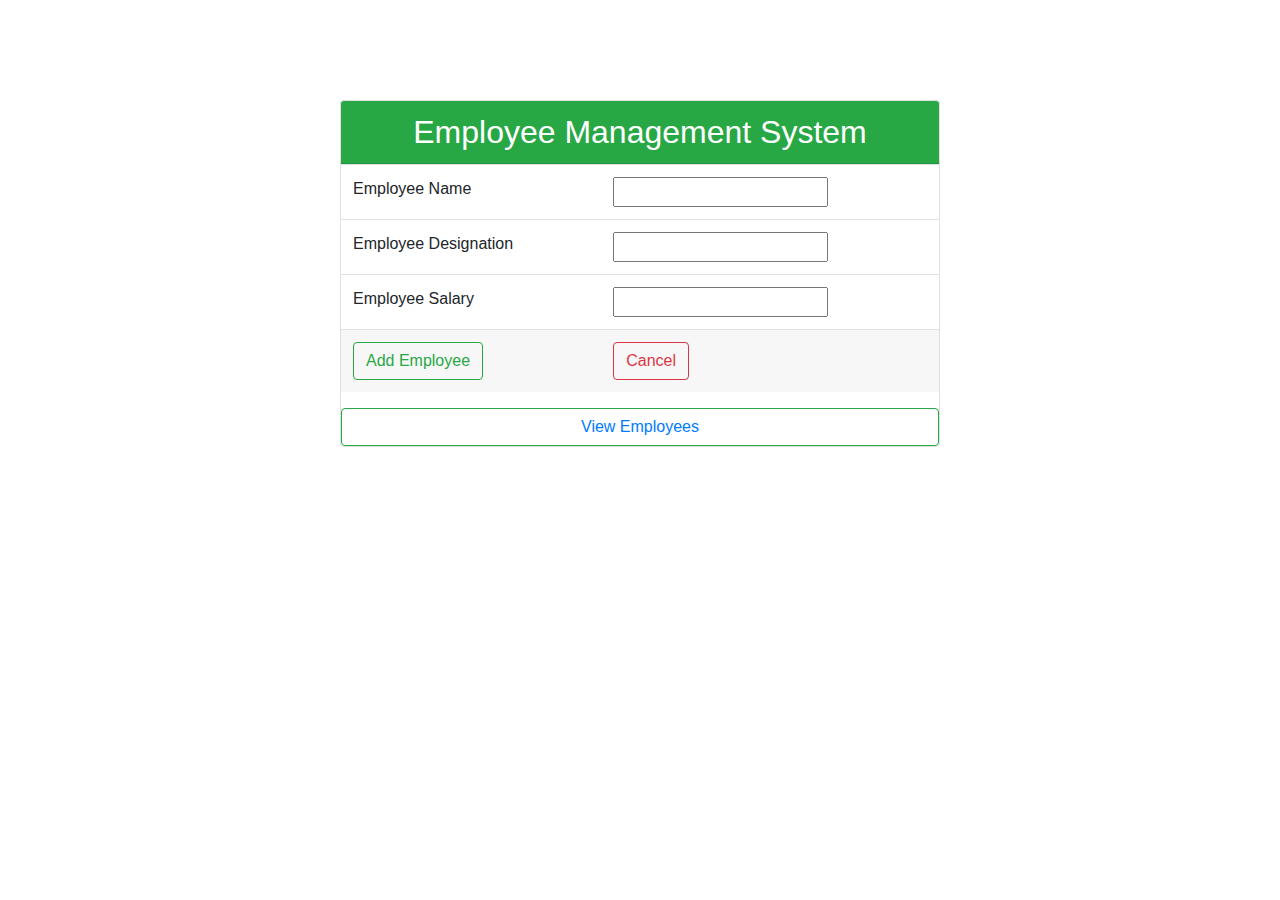
<file: SimpleEmployeeManagementSystem/src/main/webapp/index.html>
<!DOCTYPE html>
<html>

<head>
	<meta charset="ISO-8859-1">
	<title>Employee Management System</title>
	<link rel="stylesheet" href="css/bootstrap.css">
	</link>
	<style>
		#frm {
			width: 600px;
			margin: auto;
			margin-top: 100px;
		}
		
	</style>
</head>

<body class="container-fluid" >
	<form action="/SimpleEmployeeManagementSystem/register" method="post" class="form card" id="frm">
		<center>
			<h2 class="bg-success text-white card-header">Employee Management System</h2>
		</center>
		<table class="table table-hover">

			<tr>
				<td>Employee Name</td>
				<td><input type="text" name="employeeName" required></td>
			</tr>
			<tr>
				<td>Employee Designation</td>
				<td><input type="text" name="employeeDesignation" required></td>
			</tr>
			<tr>
				<td>Employee Salary</td>
				<td><input type="number" name="employeeSalary" required></td>
			</tr>

			<tr class="card-footer">
				<td><button type="submit" class="btn btn-outline-success">Add Employee</button></td>
				<td><button type="reset" class="btn btn-outline-danger">Cancel</button></td>
			</tr>
		</table>
		<button class="btn btn-outline-success d-block"><a href="viewEmployee">View Employees</a></button>
	</form>
</body>

</html>
</file>
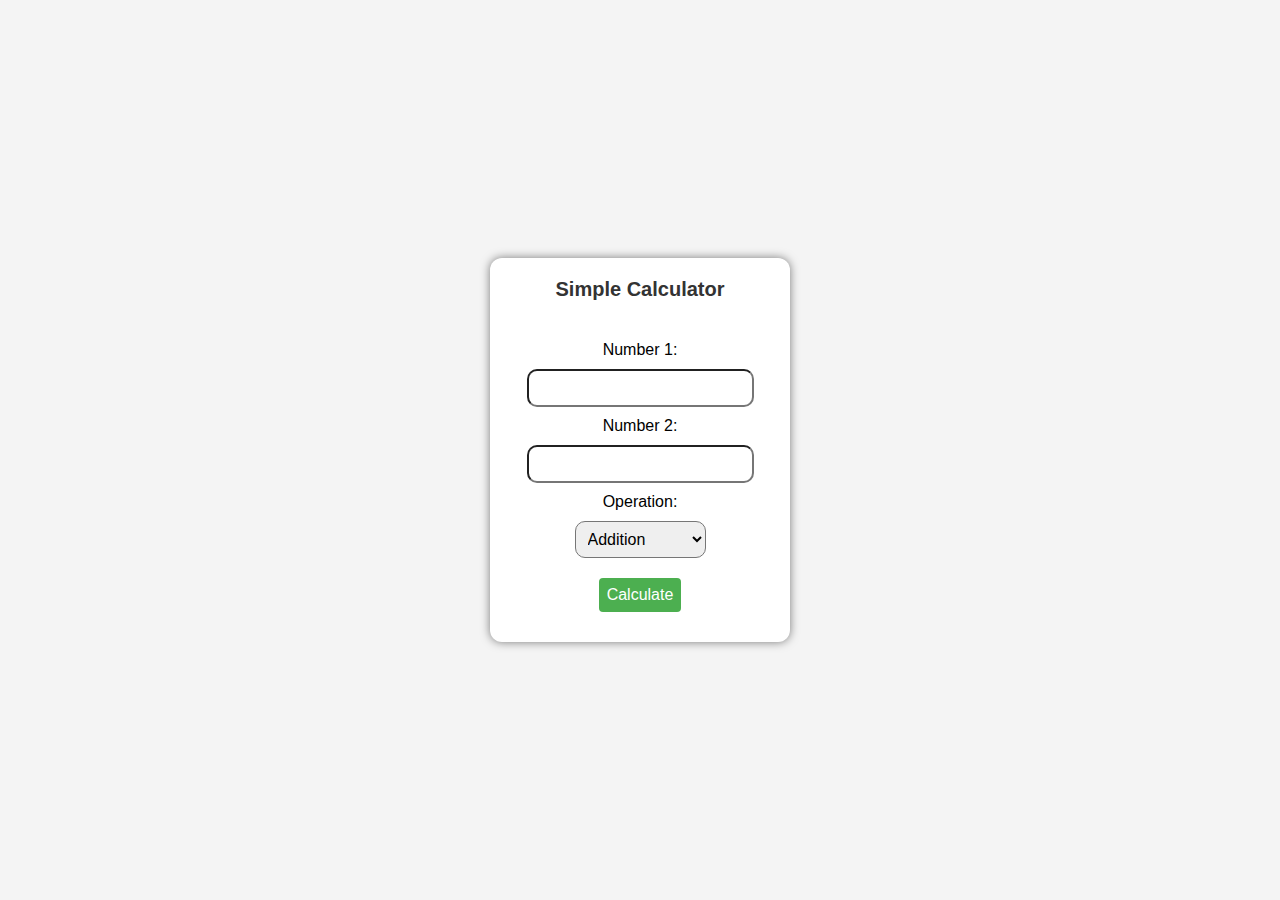
<file: OperationDispatcherServletProject/src/main/webapp/calculator.html>
<!DOCTYPE html>
<html lang="en">

<head>
	<meta charset="UTF-8">
	<meta name="viewport" content="width=device-width, initial-scale=1.0">
	<title>Simple Calculator</title>
	<link rel="stylesheet" href="css/Style.css">
</head>

<body>

	<form action="OperationServlet" method="post" class="calculator-container">

		<h2>Simple Calculator</h2>

		<label for="num1">Number 1:</label>
		<input type="text" id="num1" name="num1" required>

		<label for="num2">Number 2:</label>
		<input type="text" id="num2" name="num2" required>

		<label for="operation">Operation:</label>
		<select id="operation" name="operation">
			<option value="+">Addition</option>
			<option value="*">Multiplication</option>
			<input class="button" type="submit" value="Calculate">
	</form>
</body>

</html>
</file>
<file: OperationDispatcherServletProject/src/main/webapp/css/Style.css>
@charset "ISO-8859-1";
*{
	box-sizing: border-box;
	margin: 0;
	padding: 0;
}

body {
	font-family: 'Segoe UI', Tahoma, Geneva, Verdana, sans-serif;
	background-color: #f4f4f4;
	display: flex;
	align-items: center;
	justify-content: center;
	height: 100vh;
	margin: 0;
}


h2 {    
    color: #333;
    font-size: 20px;
    margin-bottom: 40px;
}

.calculator-container {
	display: flex;
	flex-direction: column;
	align-items: center;
	justify-content: center;
	background-color: #fff;
	border-radius: 12px;
	box-shadow: 0 0 10px rgba(0, 0, 0, 0.5);
	padding: 20px;
	text-align: center;
	width: 300px;
}

input,
select,
.button {
	margin: 10px;
	padding: 8px;
	font-size: 16px;
	border-radius: 10px;
	outline: none;
	text-decoration: none;
}

.button {
	background-color: #4caf50;
	color: #fff;
	border: none;
	border-radius: 4px;
	cursor: pointer;
	transition: background-color 0.3s;
}

.button:hover {
	background-color: rgb(0, 128, 255);
}

#result {
	font-size: 40px;
	font-weight: bold;
	color: green;
	overflow: hidden;
}

.result-container{
	display: flex;
	flex-direction: column;
	align-items: center;
	justify-content: center;
	text-align: center;
	background-color: #fff;
	border-radius: 12px;
	box-shadow: 0 0 10px rgba(0, 0, 0, 0.3);
	padding: 20px;
	height: 400px;
	width: 300px;
	overflow: hidden;
}

.bottom-content {
    display: flex;
    flex-direction: column;
    align-items: center;
    justify-content: center;
    margin-top: 100px; 
}
</file>
